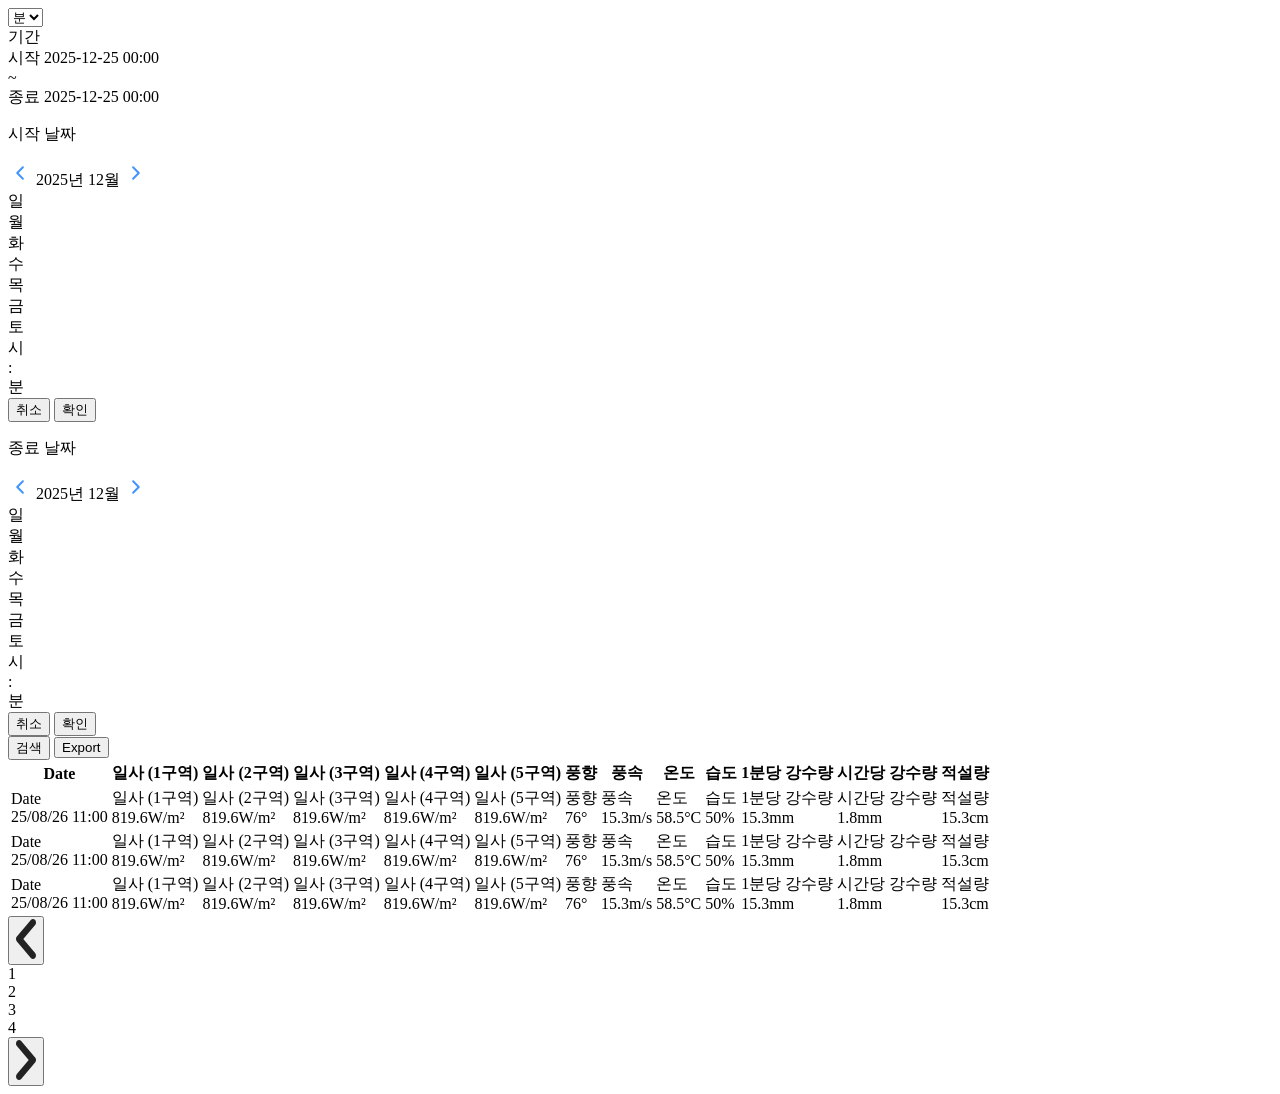
<file: index.html>
<!DOCTYPE html>
<html lang="en">

<head>
    <meta charset="UTF-8">
    <meta name="viewport" content="width=device-width, initial-scale=1.0">
    <title>Document</title>
</head>

<body>
    <div class="main_content table">
        <div class="select">
            <!-- 희원 1215 -->
            <div style="position: relative;">
                <select name="time" id="time">
                    <option value="min">분</option>
                    <option value="day">일</option>
                </select>

                <!-- 희원 1211 -->
                <div class="date">
                    <span>기간</span>
                    <!-- 희원 1215 -->
                    <div class="date_input">
                        <div class="date_input_wrap">
                            <div class="input_date start_date" id="startDateField">
                                <span>시작</span>
                                <span class="date_value" id="startDateDisplay">2025-12-25 00:00</span>
                            </div>
                        </div>
                        <span>~</span>
                        <div class="date_input_wrap">
                            <div class="input_date end_date" id="endDateField">
                                <span>종료</span>
                                <span class="date_value" id="endDateDisplay">2025-12-25 00:00</span>
                            </div>
                        </div>
                    </div>
                </div>

                <!-- ===== 시작 날짜 팝업 ===== -->
                <div class="popup_content start_cal" id="startPopup">
                    <div class="calendar">
                        <p>시작 날짜</p>
                        <div class="calendar_header">
                            <img src="./image/icon/left.svg" alt="left_icon" class="calendar_btn">
                            <span class="calendar_title" id="startMonthYear">2025년 12월</span>
                            <img src="./image/icon/right.svg" alt="right_icon" class="calendar_btn">
                        </div>

                        <!-- 연/월 선택 패널 -->
                        <div class="ym_picker" id="startYmPicker"></div>

                        <div class="weekdays">
                            <div class="weekday">일</div>
                            <div class="weekday">월</div>
                            <div class="weekday">화</div>
                            <div class="weekday">수</div>
                            <div class="weekday">목</div>
                            <div class="weekday">금</div>
                            <div class="weekday">토</div>
                        </div>
                        <div class="days" id="startDays"></div>
                    </div>

                    <div class="time_picker">
                        <div class="time_column">
                            <span class="time_label">시</span>
                            <div class="scroll" id="startHourScroll"></div>
                        </div>

                        <span class="time_separator">:</span>

                        <div class="time_column">
                            <span class="time_label">분</span>
                            <div class="scroll" id="startMinuteScroll"></div>
                        </div>
                    </div>

                    <div class="popup_buttons">
                        <button class="btn  cancle_btn">취소</button>
                        <button class="btn  confirm_btn">확인</button>
                    </div>
                </div>

                <!-- ===== 끝 날짜 팝업 ===== -->
                <div class="popup_content end_cal" id="endPopup">
                    <div class="calendar">
                        <p>종료 날짜</p>
                        <div class="calendar_header">
                            <img src="./image/icon/left.svg" alt="left_icon" class="calendar_btn">
                            <span class="calendar_title" id="endMonthYear">2025년
                                12월</span>
                            <img src="./image/icon/right.svg" alt="right_icon" class="calendar_btn">
                        </div>

                        <!-- 연/월 선택 패널 -->
                        <div class="ym_picker" id="endYmPicker"></div>

                        <div class="weekdays">
                            <div class="weekday">일</div>
                            <div class="weekday">월</div>
                            <div class="weekday">화</div>
                            <div class="weekday">수</div>
                            <div class="weekday">목</div>
                            <div class="weekday">금</div>
                            <div class="weekday">토</div>
                        </div>
                        <div class="days" id="endDays"></div>
                    </div>

                    <div class="time_picker">
                        <div class="time_column">
                            <span class="time_label">시</span>
                            <div class="scroll" id="endHourScroll"></div>
                        </div>

                        <span class="time_separator">:</span>

                        <div class="time_column">
                            <span class="time_label">분</span>
                            <div class="scroll" id="endMinuteScroll"></div>
                        </div>
                    </div>

                    <div class="popup_buttons">
                        <button class="btn  cancle_btn">취소</button>
                        <button class="btn  confirm_btn">확인</button>
                    </div>
                </div>
            </div>

            <div class="button_row">
                <button>검색</button>
                <button>Export</button>
            </div>
        </div>

        <div class="content">
            <table>
                <thead>
                    <tr>
                        <th>Date</th>
                        <th>일사 (1구역)</th>
                        <th>일사 (2구역)</th>
                        <th>일사 (3구역)</th>
                        <th>일사 (4구역)</th>
                        <th>일사 (5구역)</th>
                        <th>풍향</th>
                        <th>풍속</th>
                        <th>온도</th>
                        <th>습도</th>
                        <th>1분당 강수량</th>
                        <th>시간당 강수량</th>
                        <th>적설량</th>
                    </tr>
                </thead>

                <!-- 희원 1209 -->
                <tbody>
                    <tr>
                        <td>
                            <div>Date</div>
                            25/08/26 <span>11:00</span>
                        </td>
                        <td>
                            <div>일사 (1구역)</div>
                            819.6W/m²
                        </td>
                        <td>
                            <div>일사 (2구역)</div>
                            819.6W/m²
                        </td>
                        <td>
                            <div>일사 (3구역)</div>
                            819.6W/m²
                        </td>
                        <td>
                            <div>일사 (4구역)</div>
                            819.6W/m²
                        </td>
                        <td>
                            <div>일사 (5구역)</div>
                            819.6W/m²
                        </td>
                        <td>
                            <div>풍향</div>
                            76°
                        </td>
                        <td>
                            <div>풍속</div>
                            15.3m/s
                        </td>
                        <td>
                            <div>온도</div>
                            58.5°C
                        </td>
                        <td>
                            <div>습도</div>
                            50%
                        </td>
                        <td>
                            <div>1분당 강수량</div>
                            15.3mm
                        </td>
                        <td>
                            <div>시간당 강수량</div>
                            1.8mm
                        </td>
                        <td>
                            <div>적설량</div>
                            15.3cm
                        </td>
                    </tr>
                    <tr>
                        <td>
                            <div>Date</div>
                            25/08/26 <span>11:00</span>
                        </td>
                        <td>
                            <div>일사 (1구역)</div>
                            819.6W/m²
                        </td>
                        <td>
                            <div>일사 (2구역)</div>
                            819.6W/m²
                        </td>
                        <td>
                            <div>일사 (3구역)</div>
                            819.6W/m²
                        </td>
                        <td>
                            <div>일사 (4구역)</div>
                            819.6W/m²
                        </td>
                        <td>
                            <div>일사 (5구역)</div>
                            819.6W/m²
                        </td>
                        <td>
                            <div>풍향</div>
                            76°
                        </td>
                        <td>
                            <div>풍속</div>
                            15.3m/s
                        </td>
                        <td>
                            <div>온도</div>
                            58.5°C
                        </td>
                        <td>
                            <div>습도</div>
                            50%
                        </td>
                        <td>
                            <div>1분당 강수량</div>
                            15.3mm
                        </td>
                        <td>
                            <div>시간당 강수량</div>
                            1.8mm
                        </td>
                        <td>
                            <div>적설량</div>
                            15.3cm
                        </td>
                    </tr>
                    <tr>
                        <td>
                            <div>Date</div>
                            25/08/26 <span>11:00</span>
                        </td>
                        <td>
                            <div>일사 (1구역)</div>
                            819.6W/m²
                        </td>
                        <td>
                            <div>일사 (2구역)</div>
                            819.6W/m²
                        </td>
                        <td>
                            <div>일사 (3구역)</div>
                            819.6W/m²
                        </td>
                        <td>
                            <div>일사 (4구역)</div>
                            819.6W/m²
                        </td>
                        <td>
                            <div>일사 (5구역)</div>
                            819.6W/m²
                        </td>
                        <td>
                            <div>풍향</div>
                            76°
                        </td>
                        <td>
                            <div>풍속</div>
                            15.3m/s
                        </td>
                        <td>
                            <div>온도</div>
                            58.5°C
                        </td>
                        <td>
                            <div>습도</div>
                            50%
                        </td>
                        <td>
                            <div>1분당 강수량</div>
                            15.3mm
                        </td>
                        <td>
                            <div>시간당 강수량</div>
                            1.8mm
                        </td>
                        <td>
                            <div>적설량</div>
                            15.3cm
                        </td>
                    </tr>
                </tbody>
            </table>
        </div>

        <div class="pagination">
            <button class="pagination_button">
                <img src="./image/icon/pre.svg" alt="pre">
            </button>

            <div class="page_num active">1</div>
            <div class="page_num">2</div>
            <div class="page_num">3</div>
            <div class="page_num">4</div>

            <button class="pagination_button">
                <img src="./image/icon/next.svg" alt="next">
            </button>
        </div>
    </div>
</body>

</html>
</file>
